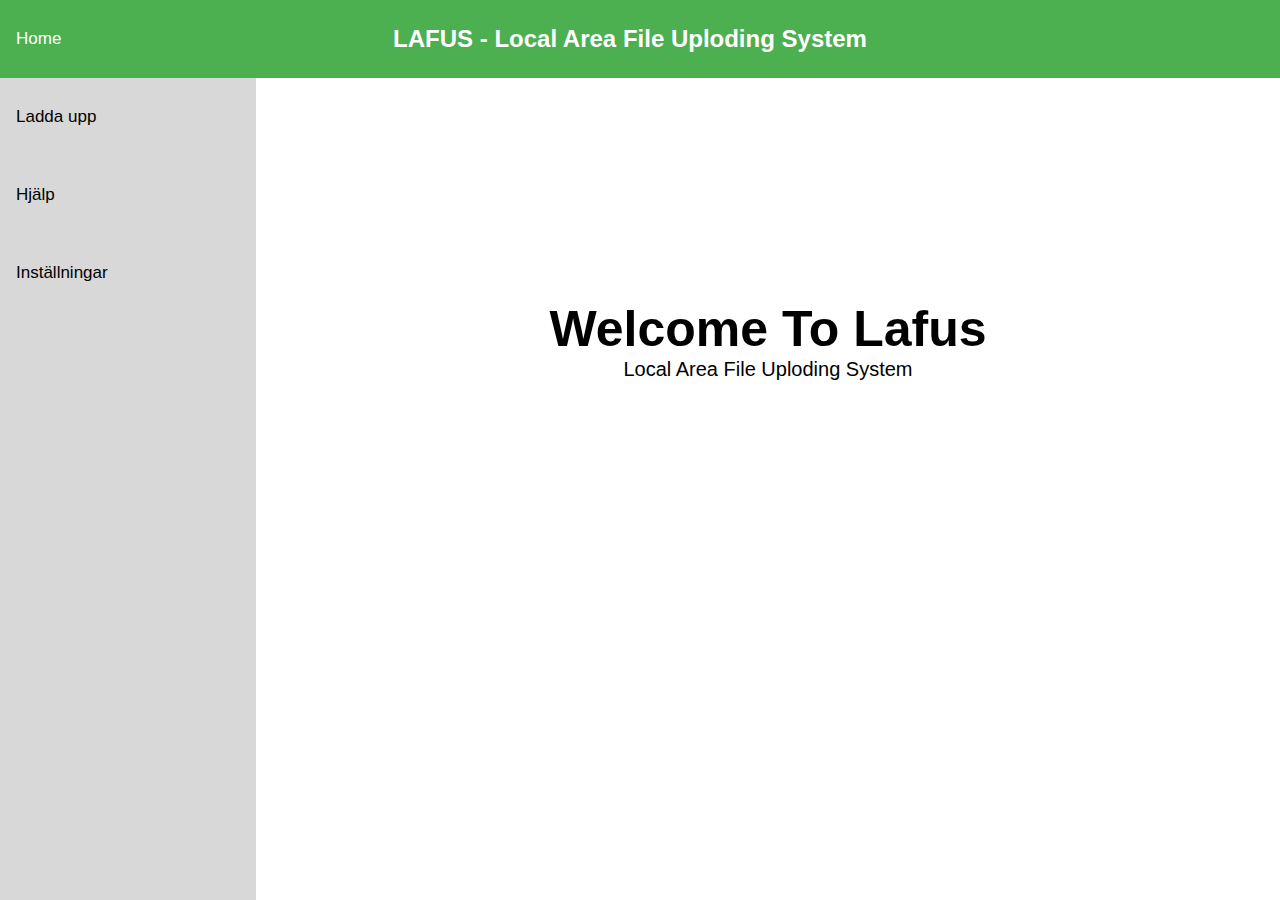
<file: index.html>
<!DOCTYPE html>
<html>
  <head>
    <meta charset="utf-8">
    <link rel="stylesheet" type="text/css" href="stylesheet.css">
	  <link rel="stylesheet" type="text/css" href="animations.css">
    <title>LAFUS - Local Area File Uploding System</title>
  </head>
  <body>
	  
	  <div class="header">
		  <h2>LAFUS - Local Area File Uploding System</h2>
	  </div>
	  
	  <div class="nav">
	     <ul>
           <li><a class="active" href="index.html">Home</a></li>
           <li><a href="upload.html">Ladda upp</a></li>
           <li><a href="#contact">Hjälp</a></li>
           <li><a href="#about">Inställningar</a></li>
         </ul>
	  </div>
	  
	  <div class="global">
		 <div class="content">
	      <h3>Welcome To Lafus</h3>
		  <p>Local Area File Uploding System</p>
	     </div>
	  </div>

  </body>
</html>
</file>
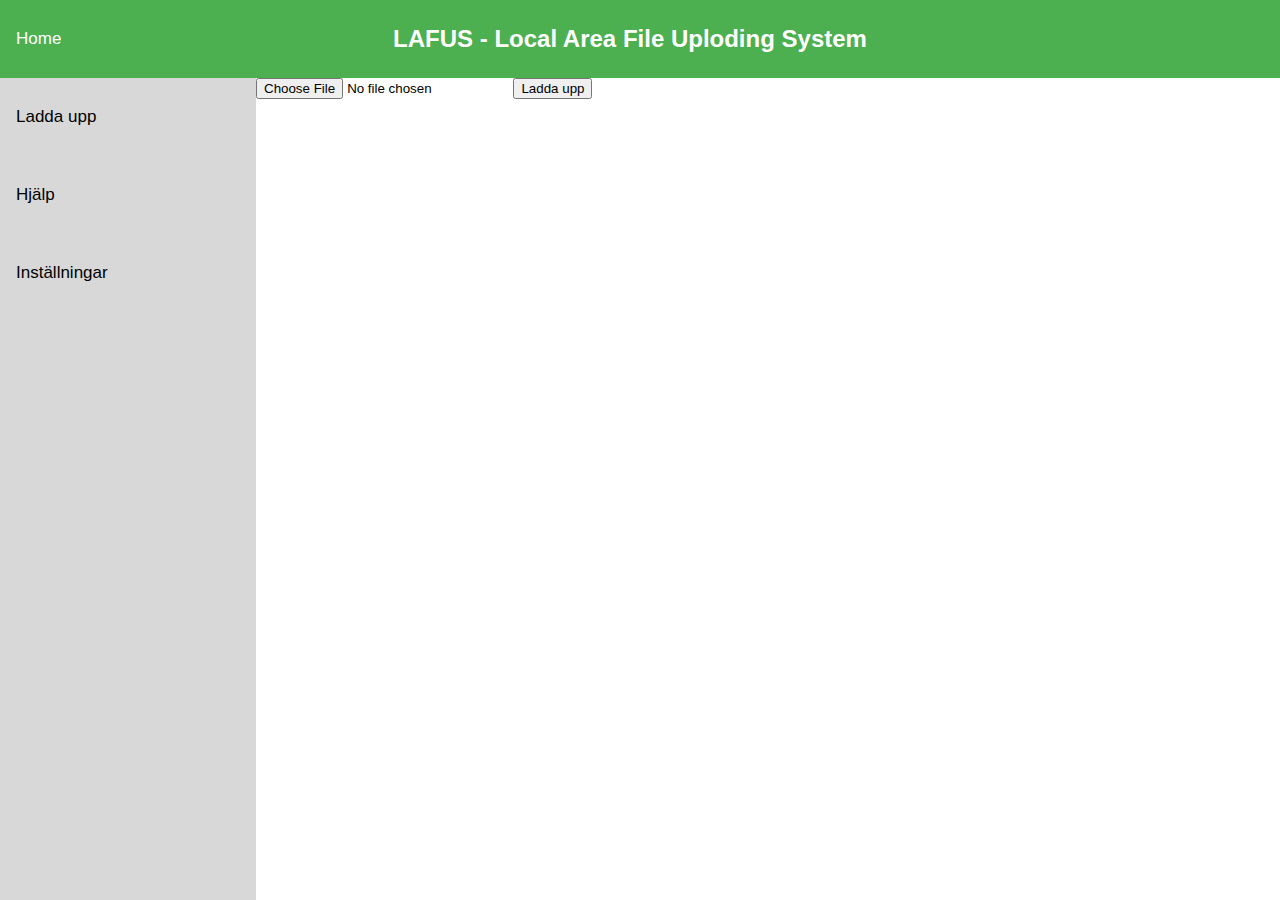
<file: upload.html>
<!DOCTYPE html>
<html>
  <head>
    <meta charset="utf-8">
    <link rel="stylesheet" type="text/css" href="stylesheet.css">
	  <link rel="stylesheet" type="text/css" href="animations.css">
    <title>LAFUS - Local Area File Uploding System</title>
  </head>
  <body>
	  
	  <div class="header">
		  <h2>LAFUS - Local Area File Uploding System</h2>
	  </div>
	  
	  <div class="nav">
	     <ul>
           <li><a class="active" href="index.html">Home</a></li>
           <li><a href="upload.html">Ladda upp</a></li>
           <li><a href="#contact">Hjälp</a></li>
           <li><a href="#about">Inställningar</a></li>
         </ul>
	  </div>
	  
	  <div class="global">
		  <div class="upload">
			  
			  <form action="upload.php" method="POST" enctype="multipart/form-data">
			     <input type="file" name="file">
				 <button type="submit" name="submit">Ladda upp</button>
			  </form>
		  
		  </div>
	  </div>
  </body>
</html>
</file>
<file: stylesheet.css>
*{
	margin: 0;
}

html{
	margin: 0;
	padding: 0;
	font-family: "Gill Sans", "Gill Sans MT", "Myriad Pro", "DejaVu Sans Condensed", Helvetica, Arial, "sans-serif";
}

.header{
	background-color: #4CAF50;
	width: 100%;
	min-height: 20%;
	padding: 10px;
	float: right;
}

.header h2{
	text-align: center;
	margin: 15px;
	color: white;
}

.nav ul {
  list-style-type: none;
  margin: 0;
  padding: 0;
  width: 20%;
  background-color: #d8d8d8;
  position: fixed;
  height: 100%;
  overflow: auto;
}

.nav li a {
  display: block;
  color: #000;
  padding: 29px 16px;
  text-decoration: none;
  font-size: 17px;
}

.nav li a.active {
  background-color: #4CAF50;
  color: white;
}

.nav li a:hover:not(.active) {
  background-color: #555;
  color: white;
}

.global{
	padding-left: 20%;
}

.content h3{
	animation: fadeIn 2s;
	text-align: center;
	font-size: 50px;
	padding-top: 300px;
}

.content p{
	text-align: center;
	font-size: 20px;
}
</file>
<file: animations.css>
/* CSS Document */
@keyframes fadeIn{
	from{padding-top: 315px;}
	to{padding-top: 300px;}
	from{opacity: 0;}
	to{opacity: 1;}
}
</file>
